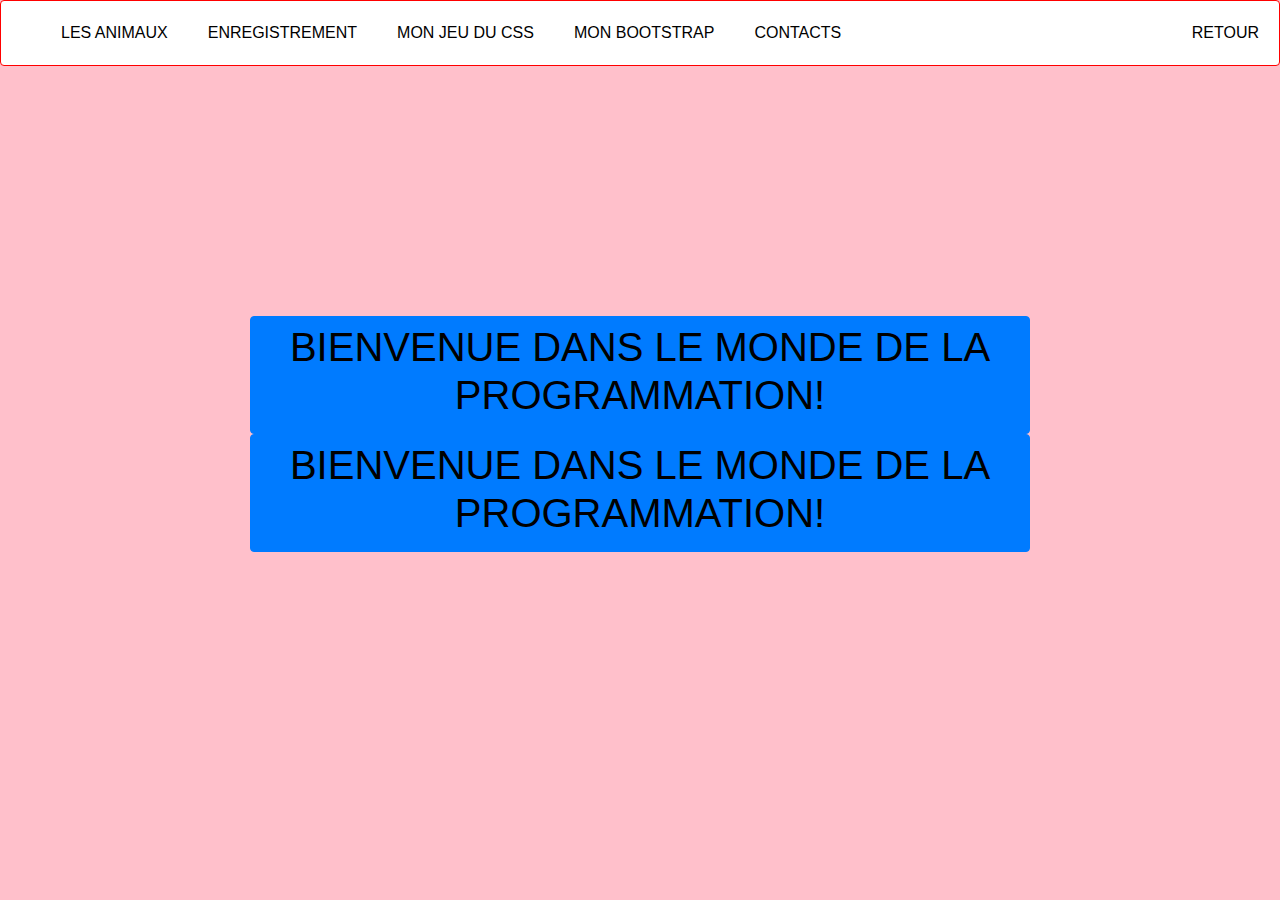
<file: index.html>
<!DOCTYPE html>
<html>
<head>
	<title>L'amour de la programmation!</title>
	 <link rel="stylesheet" href="https://stackpath.bootstrapcdn.com/bootstrap/4.5.2/css/bootstrap.min.css" integrity="sha384-JcKb8q3iqJ61gNV9KGb8thSsNjpSL0n8PARn9HuZOnIxN0hoP+VmmDGMN5t9UJ0Z" crossorigin="anonymous">
	<link rel="stylesheet" type="text/css" href="css/style4.css">
</head>
<body>
 <nav class="zone green">
 	<ul class="main-nav">
 		<li><a href="newpage.html">Les Animaux</a></li>
 		<li><a href="registration.html">Enregistrement</a></li>
 		<li><a href="mysite.html">Mon Jeu du CSS</a></li>
 		<li><a href="mybootstrap.html">Mon Bootstrap</a></li>
 		<li><a href="">Contacts</a></li>
 		<li class="push"><a href="index.html">Retour</a></li>
 		
 	</ul>
 </nav> 
 
     <section class="text-center col-12">
     	<a href="https://bernicemarie.github.io/firstdev/index.html">
     		 <button class="btn btn-primary"><h1>Bienvenue dans le monde de la programmation!</h1></button>
     		 <button class="btn btn-primary"><h1>Bienvenue dans le monde de la programmation!</h1></button>
     	</a>
     	
     </section>
     <script type="text/javascript" src="java/script01.js"></script>
</body>
</html>
</file>
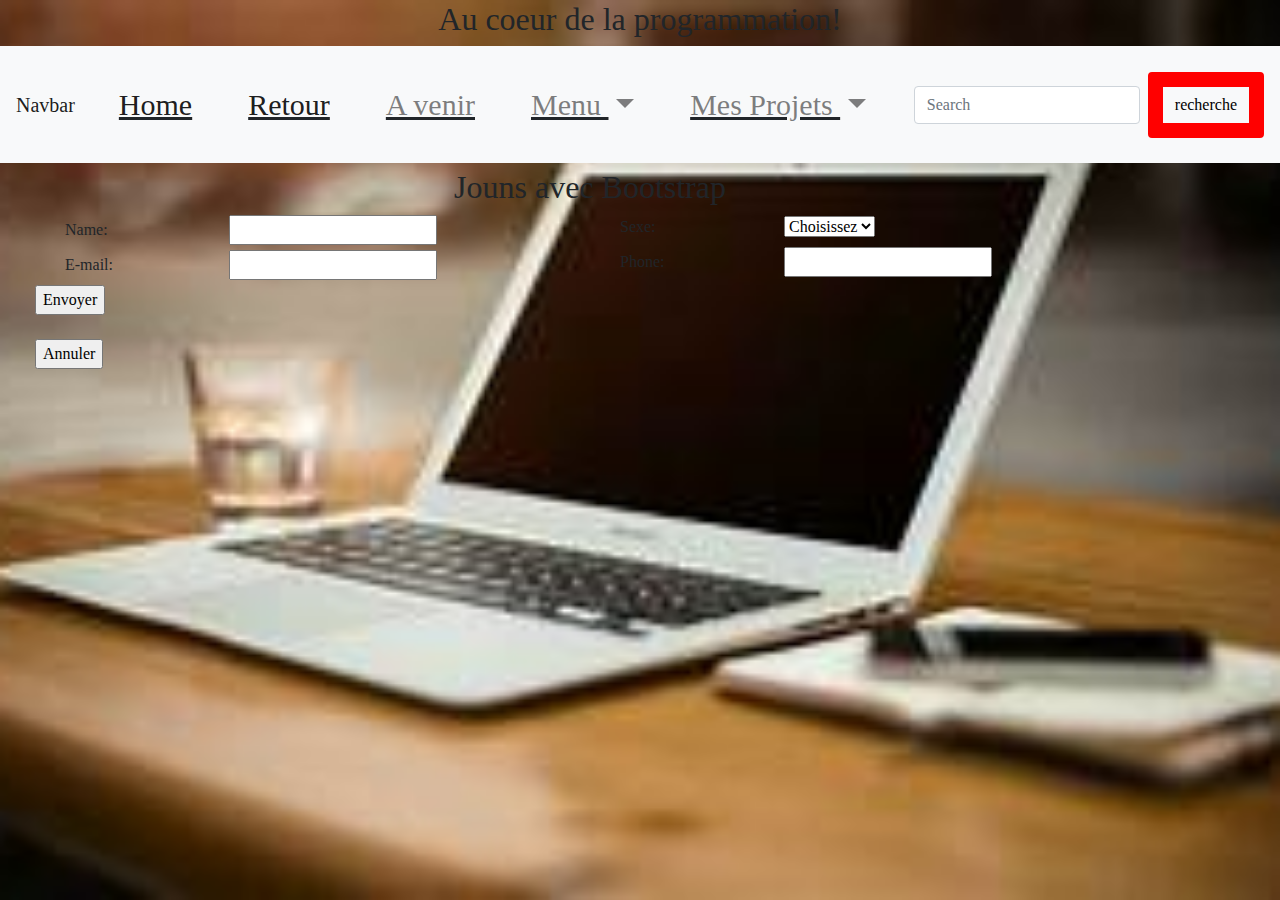
<file: mybootstrap.html>
<!DOCTYPE html>
<html>
<head>
	<title>Full Stack Developer</title>
	 <link rel="stylesheet" href="https://stackpath.bootstrapcdn.com/bootstrap/4.5.2/css/bootstrap.min.css" integrity="sha384-JcKb8q3iqJ61gNV9KGb8thSsNjpSL0n8PARn9HuZOnIxN0hoP+VmmDGMN5t9UJ0Z" crossorigin="anonymous">
	 <link rel="stylesheet" type="text/css" href="css/style2.css">
</head>
<body>
<h1>Au coeur de la programmation!</h1>
	 
 <nav class="navbar navbar-expand-lg navbar-light bg-light">
  <a class="navbar-brand" href="#">Navbar</a>
  <button class="navbar-toggler" type="button" data-toggle="collapse" data-target="#navbarSupportedContent" aria-controls="navbarSupportedContent" aria-expanded="false" aria-label="Toggle navigation">
    <span class="navbar-toggler-icon"></span>
  </button>

  <div class="collapse navbar-collapse" id="navbarSupportedContent">
    <ul class="navbar-nav mr-auto">
      <li class="nav-item active">
        <a class="nav-link" href="#">Home <span class="sr-only">(current)</span></a>
      </li>
      <li class="nav-item active">
        <a class="nav-link" href="index.html">Retour<span class="sr-only">(current)</span></a>
      </li>
      <li class="nav-item">
        <a class="nav-link" href="#">A venir </a>
      </li>
      <li class="nav-item dropdown">
        <a class="nav-link dropdown-toggle" href="#" id="navbarDropdown" role="button" data-toggle="dropdown" aria-haspopup="true" aria-expanded="false">
          Menu
        </a>
        <div class="dropdown-menu" aria-labelledby="navbarDropdown">
          <a class="dropdown-item" href="index.html">Principal</a>
          <a class="dropdown-item" href="mysite.html">Jeter un oeil</a>
          <div class="dropdown-divider"></div>
          <a class="dropdown-item" href="newpage.html">Voir les animaux</a>
        </div>
      </li>
       <li class="nav-item dropdown">
        <a class="nav-link dropdown-toggle" href="#" id="navbarDropdown" role="button" data-toggle="dropdown" aria-haspopup="true" aria-expanded="false">
           Mes Projets
        </a>
        <div class="dropdown-menu" aria-labelledby="navbarDropdown">
          <a class="dropdown-item" href="projet01.html">Projet 01</a>
          <a class="dropdown-item" href="projet02.html">Projet 02</a>
          <div class="dropdown-divider"></div>
          <a class="dropdown-item" href="projet03.html">Projet 03</a>
        </div>
      </li>
      
    </ul>
    <form class="form-inline my-2 my-lg-0">
      <input class="form-control mr-sm-2" type="search" placeholder="Search" aria-label="Search">
      <button class="btn btn-outline-success my-2 my-sm-0" type="submit">recherche</button>
    </form>
  </div>
</nav>
<div class="container">
	<div class="col-sm-12">
		<h1> Jouns avec Bootstrap</h1>
		<form>
		<div class="row">
	     	<div class="col col-sm-6">
			<label class="col col-lg-4">Name:</label>
			<input type="text" name="name">
			<label class="col col-lg-4">E-mail:</label>
			<input type="email" name="email">
		</div>
		<div class="col col-sm-6">
			<label class="col-lg-4">Sexe:</label>
			<select id="gender" required>
				<option value="">Choisissez</option>
				<option value="Masculin">Masculin</option>
				<option value="Feminin">Feminin</option>
			</select> <br>
			<label class="col col-lg-4">Phone:</label>
			<input type="text" name="phone">
		</div>
		<div class="envoie">
			<input type="Submit" value="Envoyer"> <br><br>
		    <input type="reset" value="Annuler">
		</div>
		
	     </form>
		
	</div>
	</div>
	
	
</div>
<script src="https://code.jquery.com/jquery-3.5.1.slim.min.js" integrity="sha384-DfXdz2htPH0lsSSs5nCTpuj/zy4C+OGpamoFVy38MVBnE+IbbVYUew+OrCXaRkfj" crossorigin="anonymous"></script>
<script src="https://cdn.jsdelivr.net/npm/popper.js@1.16.1/dist/umd/popper.min.js" integrity="sha384-9/reFTGAW83EW2RDu2S0VKaIzap3H66lZH81PoYlFhbGU+6BZp6G7niu735Sk7lN" crossorigin="anonymous"></script>
<script src="https://stackpath.bootstrapcdn.com/bootstrap/4.5.2/js/bootstrap.min.js" integrity="sha384-B4gt1jrGC7Jh4AgTPSdUtOBvfO8shuf57BaghqFfPlYxofvL8/KUEfYiJOMMV+rV" crossorigin="anonymous"></script>
</body>
</html>
</file>
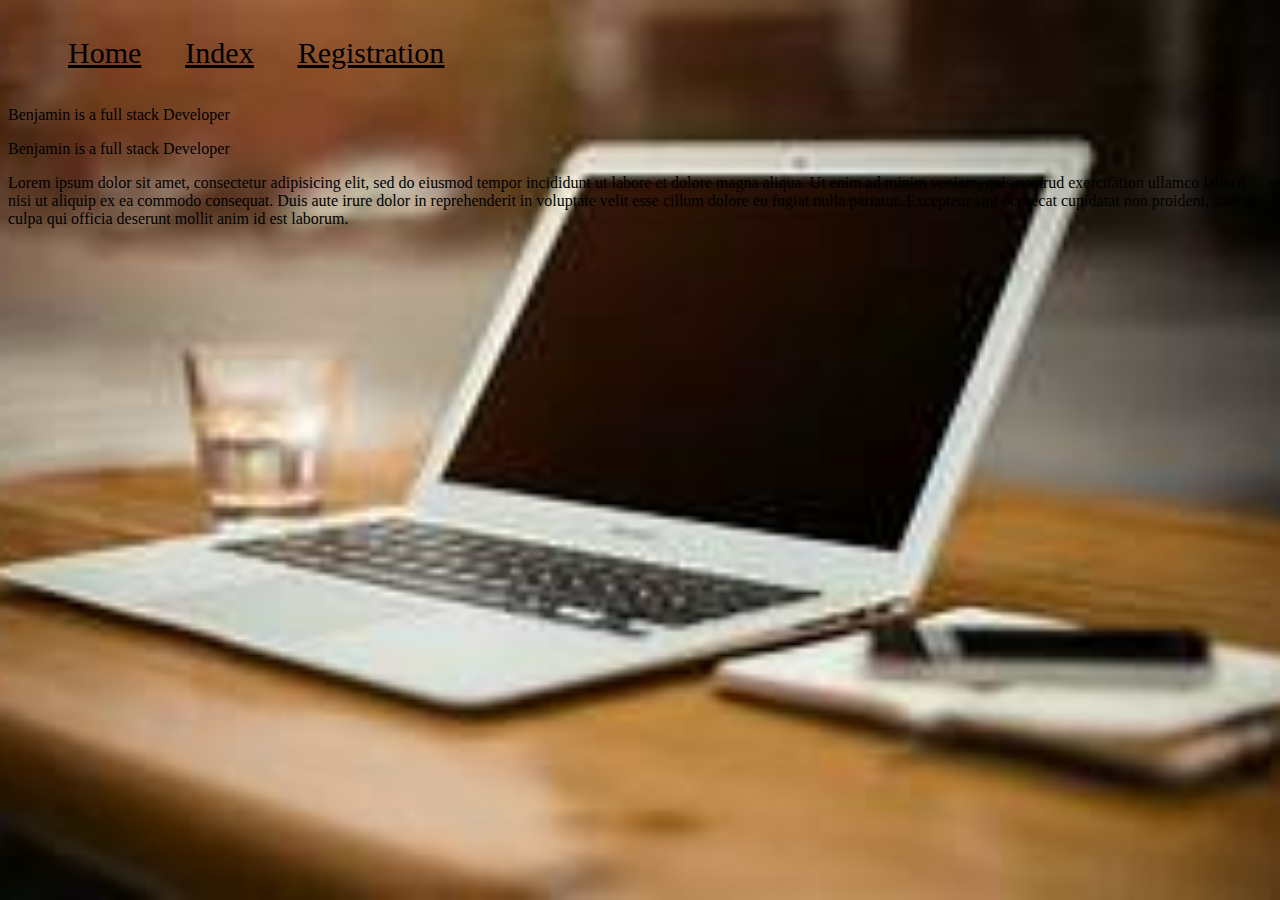
<file: mysite.html>
<!DOCTYPE html>
<html>
<head>
	<title>The Full Web Stack</title>
<link rel="stylesheet" type="text/css" href="css/style2.css">

</head>
<body>
<header>
	<nav>
		<ul>
			<li>Home</li>
			<li><a href="index.html">Index</a></li>
			<li><a href="registration.html">Registration</a></li>
		</ul>
	</nav>
</header>
<section>
	<div>
	<p class="webtest active">Benjamin is a full stack Developer</p>
	<p class="webtest active">Benjamin is a full stack Developer</p>
	</div>
</section>
<p>Lorem ipsum dolor sit amet, consectetur adipisicing elit, sed do eiusmod
tempor incididunt ut labore et dolore magna aliqua. Ut enim ad minim veniam,
quis nostrud exercitation ullamco laboris nisi ut aliquip ex ea commodo
consequat. Duis aute irure dolor in reprehenderit in voluptate velit esse
cillum dolore eu fugiat nulla pariatur. Excepteur sint occaecat cupidatat non
proident, sunt in culpa qui officia deserunt mollit anim id est laborum.</p>
</body>
</html>
</file>
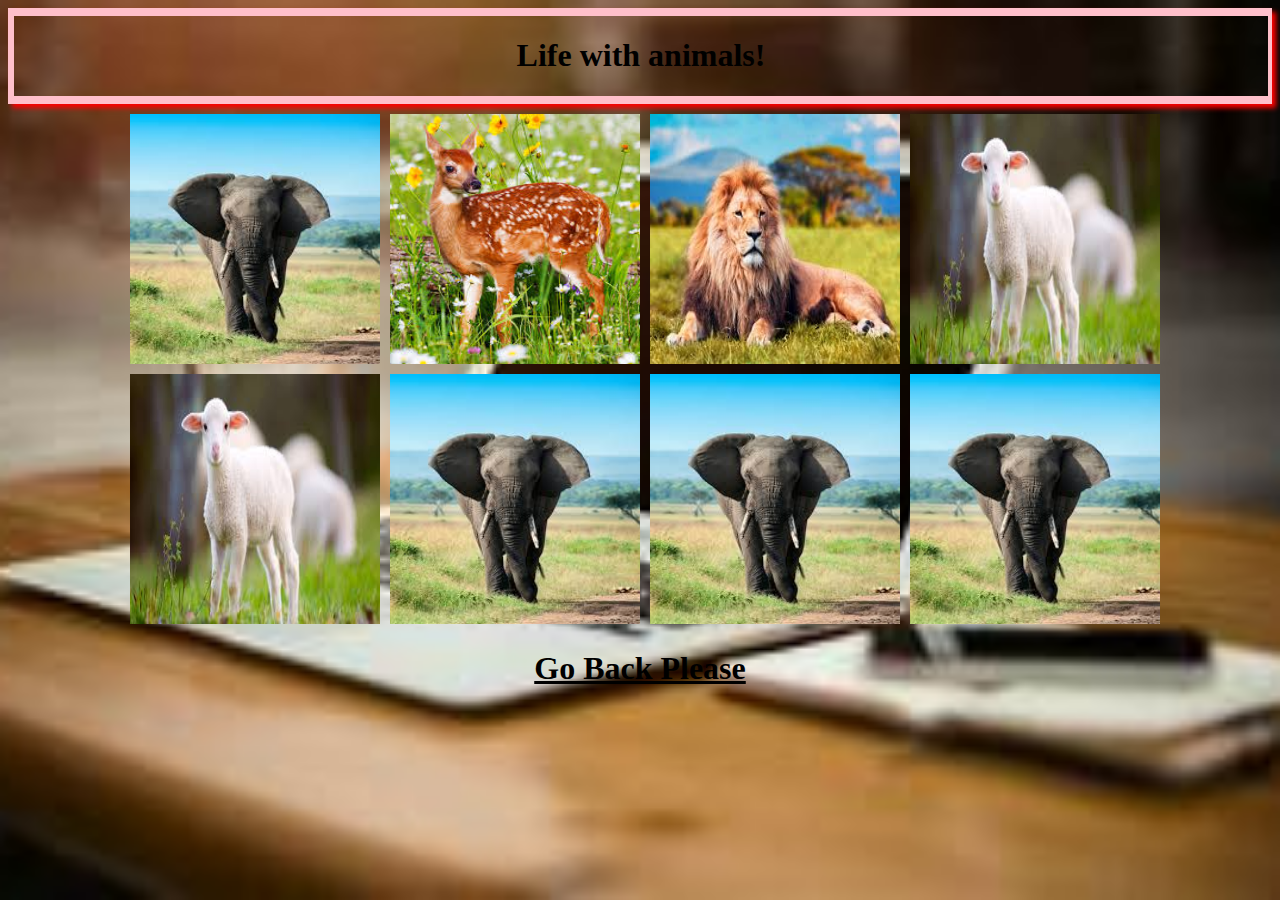
<file: newpage.html>
<!DOCTYPE html>
<html>
<head>
	<title>Full Stack Web Developer</title>
	<link rel="stylesheet" type="text/css" href="css/style2.css">
</head>
<body>
	<div id="second"><h1>Life with animals!</h1></div>
	
 <div class="container">
 	
 		<img src="image/image01.jfif">
 		<img src="image/image03.jfif">
 		<img src="image/image04.jfif">
 		<img src="image/image05.jfif">
 		<img src="image/image05.jfif">
 	    <img src="image/image01.jfif">
 	    <img src="image/image01.jfif">
 	    <img src="image/image01.jfif">
 </div>
<a href="index.html"><h1>Go Back Please</h1></a>
</body>
</html>
</file>
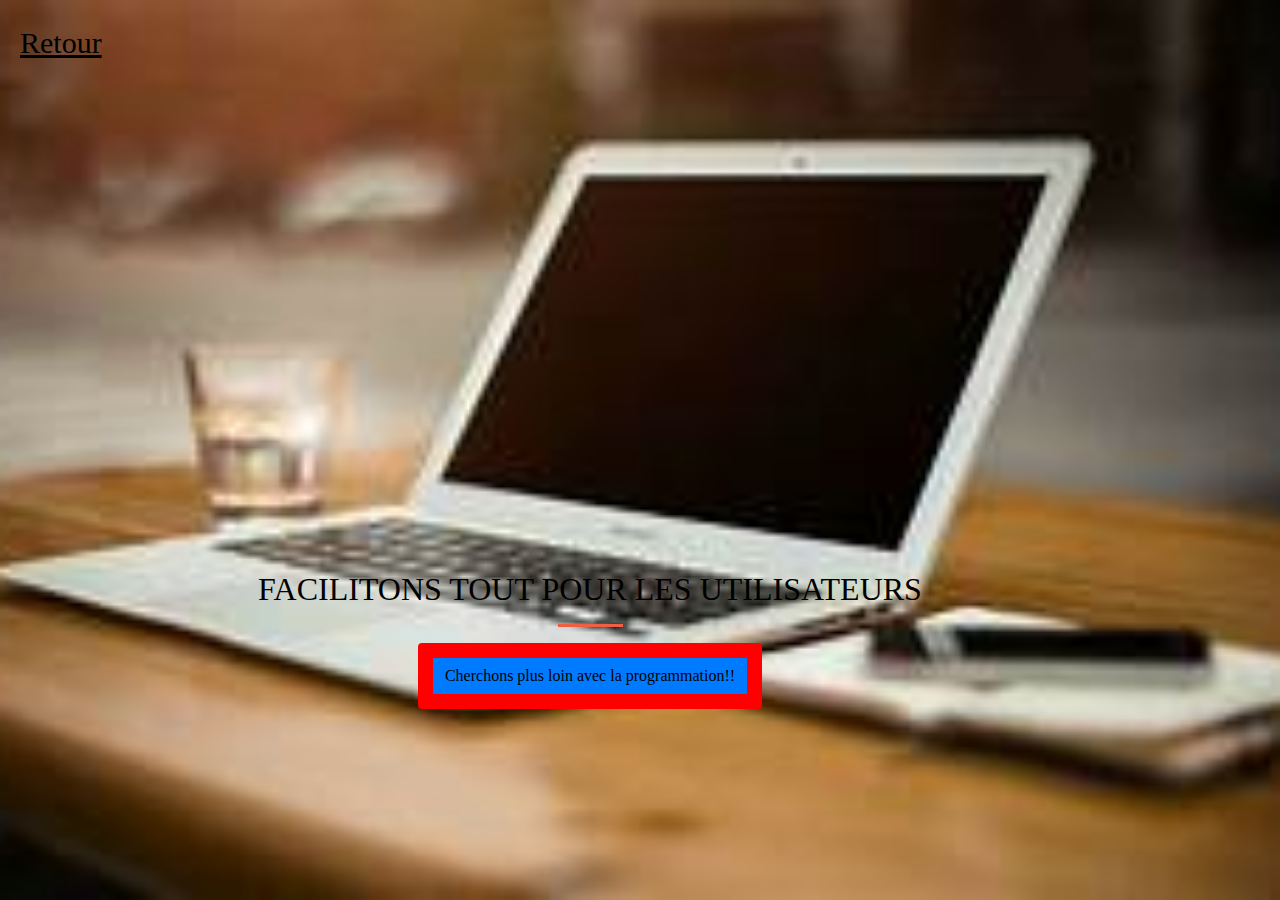
<file: projet01.html>
<!DOCTYPE html>
<html>
<head>
	<meta charset="utf-8">
    <meta name="viewport" content="width=device-width, initial-scale=1, shrink-to-fit=no">
	<title>Mes projets</title>
	<link rel="stylesheet" href="https://stackpath.bootstrapcdn.com/bootstrap/4.5.2/css/bootstrap.min.css" integrity="sha384-JcKb8q3iqJ61gNV9KGb8thSsNjpSL0n8PARn9HuZOnIxN0hoP+VmmDGMN5t9UJ0Z" crossorigin="anonymous">
	<link rel="stylesheet" type="text/css" href="css/style2.css">
</head>
<body>
	 <a href="index.html"><li>Retour</li></a>
	<div class="container d-flex align-items-center h-200">
		<div class="row">
			<header class="text-center col-12">
				<div class="buffer col-12"></div>
				<div id="facile"><h1 class="text-uppercase">Facilitons tout pour les utilisateurs</h1></div>
				   <hr>
			</header>
     <section class="text-center col-12">
     	<a href="https://mailchi.mp/0e9d2a906707/bernicemarie">
     		 <button class="btn btn-primary">Cherchons plus loin avec la programmation!!</button>
     	</a>
     	
     </section>
		 </div>
	</div>
 
</body>
</html>
</file>
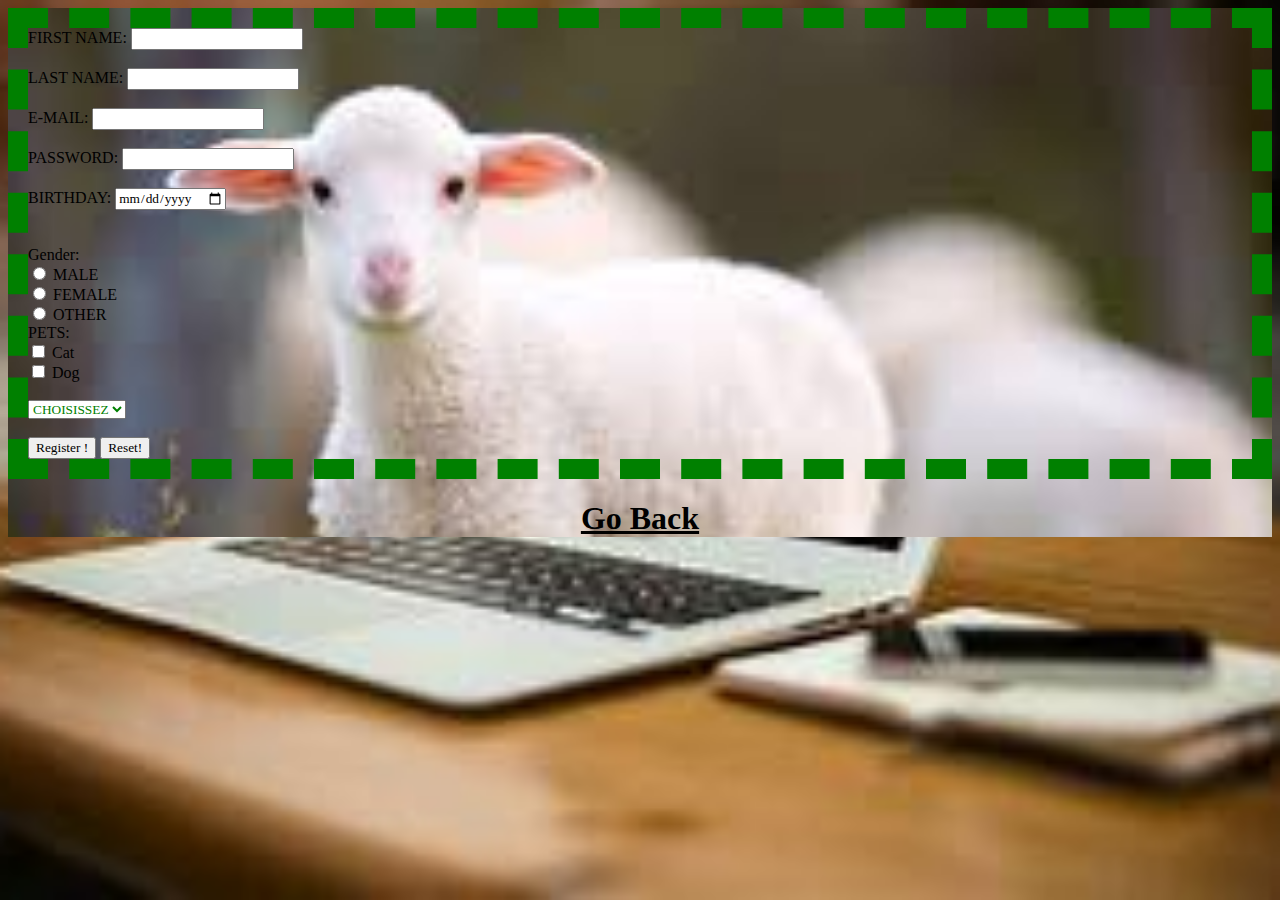
<file: registration.html>
<!DOCTYPE html>
<html>
<head>
	<title>The full stack Developer</title>
      <link rel="stylesheet" type="text/css" href="css/style2.css">
      <link rel="stylesheet" type="text/css" href="css/style1.css">
</head>
<body>
      <!--USE GET,NOT POST-->
<form method="POST" class="webtest">
FIRST NAME: <input type="text" name="firstname">	<br>
<br>
LAST NAME: <input type="text" name="lastname">	<br>
<br>
E-MAIL:     <input type="email" name="email" required><br><br>
PASSWORD:     <input type="password" name="password" required min="5"><br><br>
BIRTHDAY:     <input type="date" name="date" required><br>
            <br><br>
            Gender: <br>
            <input type="radio" name="gender" value="MALE"> MALE <br>
            <input type="radio" name="gender" value="FEMALE"> FEMALE <br>
            <input type="radio" name="gender" value="OTHER"> OTHER <br>
            PETS:<br>
            <input type="checkbox" name="cat" value="cat"> Cat <br>
            <input type="checkbox" name="dog" value="dog"> Dog <br><br>
            <div >
                <select id="div1"  name="cars">
                  <option value="">Choisissez</option>
                  <option value="Volvo">Volvo</option>
                  <option value="Audi" >Audit</option>
                  <option value="TOYOTA" >TOYOTA</option>
            </select> <br>  
            </div>
            
            <br>
            <input type="submit" name="submit" value="Register !">
            <input type="reset" name="reset" value="Reset!"><br>
              
            
</form>
<a href="index.html"><h1>Go Back</h1>
            </a>

</body>
</html>
</file>
<file: css/style4.css>
body{
	 
background-color: pink;
}
 
 /*.container{
 	 
 	 transition: all 2s;
 	 padding: 45px;
 	 display: grid;
 	 grid-template-columns: repeat(auto-fill,minmax(200px, 1fr)); 
 	 

 }
  .container:hover{
 	 transform:scale(1.1);
 	  
 }*/

  .main-nav{
  	display: flex;
  	list-style: none;
  	margin: 0;
    color: white;
  }
  li{
  	padding: 20px;
    color: red;
  }
  .push{
  	margin-left: auto;
  }
  .zone{
  	border-radius: 4px;
  	border:1px solid ;
  	transition: all 1s linear;
  	background: white;
    color: red;
	  }
h1{
	text-align: center;
	color: #bbb;
}
.text-center{
	        padding: 250px;
          text-transform: uppercase;
}
h1,a{
            text-transform: uppercase;
          color: black;
}

a{
        
}
</file>
<file: css/style2.css>
*{
	font-family: 'Architects Daughter', cursive;
font-family: 'Inconsolata', monospace;
font-family: 'Pacifico', cursive;
}

img{
	
	width: 250px;
	height: 250px;
	margin: 5px;
	transition:  all 2s;
}
img:hover{
	
	transform: scale(2.2);
}
footer{
	color: black;
	text-align:center;
	text-decoration: underline;
}

.model{
	 border: 5px solid red;
	 display: inline-block;
	 padding:  20px;
	 margin: 5px 10px 15px 20px;
}
 h1{
 	text-align: center;
 	font-family: fantasy;
 	font-size: 2em;

 }

  .container{
 	justify-content: center;
 	flex-wrap: wrap;
 	display: flex;
 	 margin: 5px 10px 15px 20px;
 }
 #second{
 	 border-bottom: 8px solid pink;
 	 border-right:  4px solid pink;
 	 border-left:   6px solid pink;
 	 border-top:    8px solid pink;
 	 box-shadow: 4px 4px 5px red;
 	 text-align: center;
 	 

 }

 li{
 	 display: inline-block;
 	 list-style: none;	
 	 font-size: 30px; 
 	 text-decoration: underline;
 	 margin: 20px


 }
 a{
 	color: black;
 }
body,html
{
   width: 100;
   height: 100;
   background: url(../image/pc02.jfif) no-repeat center center fixed; 
  -webkit-background-size: cover;
  -moz-background-size: cover;
  -o-background-size: cover;
  background-size: cover;
}
  #facile{
  	color: black;
  }
  
  .btn{
  	   color: black;
  	   border: 15px solid red;
  	   
  }
  hr{
  	border-color:#f05f44;
  	border-width: 3px;
  	max-width: 65px;
  }
 .buffer{
 	height: 30rem;
 }
</file>
<file: css/style1.css>
body {

	background-image: url('../image/image05.jfif');
	background-size: cover;
	background-repeat: no-repeat;
	
}

h2{
	color: red;
	text-align: center;
	border: 5px dashed blue;
	cursor: pointer;
}

p {
	color: black;
	line-height: 20px;
	/*text-decoration: underline;*/
	border: 5px dashed red;
	text-transform: uppercase;
	font-style: italic;
	font-weight: bolder;
	font-family: "times new roman";
}

li {
	
	display: inline-block;
}
a {
	color: black;
}

.webtest{
	border: 20px dashed green;
}
.active{
color: black;
text-transform: uppercase;
text-align: center;
}
#div1{
text-transform: uppercase;
color:green;
}
</file>
